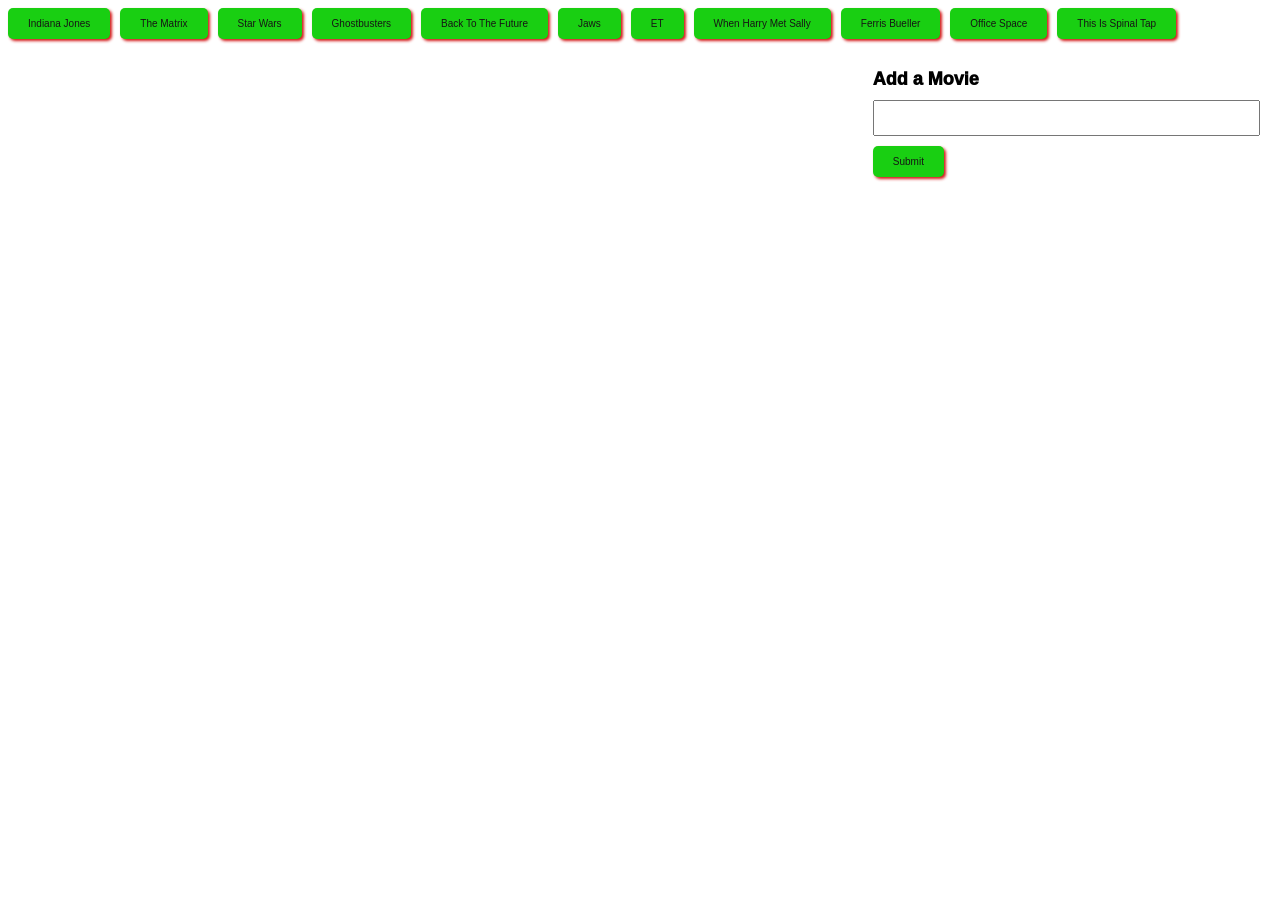
<file: index.html>
<!DOCTYPE html>
<html lang="en">

<head>
  <meta charset="UTF-8">
  <title>Movie Madness</title>
  <link rel="stylesheet" type="text/css" href="style.css">
</head>

<body>

  <div id="movie-buttons">

  </div>

  <form id="movie-form">
    <label for="movie-input">Add a Movie</label>
    <input type="text" id="movie-input"><br>
    <input id="add-movie" type="submit" value="Submit">
  </form>

  <div id="movies">

  </div>

  <script
  src="https://code.jquery.com/jquery-3.3.1.min.js"
  integrity="sha256-FgpCb/KJQlLNfOu91ta32o/NMZxltwRo8QtmkMRdAu8="
  crossorigin="anonymous"></script>
  <script src="movieMadness.js"></script>
  
</body>
</html>
</file>
<file: style.css>
body {
  font: 18px arial, sans-serif;
  /* background: #eee; */
  background-image: url("https://wallpapercave.com/wp/v0N5WKw.jpg");
}

#movies {
  width: 100%;
}

.movies-item {
  float: left;
  padding: 100px;
}

form {
  float: right;
  width: 30%;
  padding: 20px;
}

label {
  display: block;
  margin-bottom: 10px;
  font-weight: 1000;
}

input[type="text"] {
  width: 100%;
  height: 30px;
  margin-bottom: 10px;
  font-size: 18px;
}

button,
input[type="submit"] {
  padding: 10px 20px;
  margin: 0 10px 10px 0;
  font-size: 10px;
  color: rgb(22, 22, 21);
  cursor: pointer;
  background: #19cf12;
  border: 0;
  border-radius: 5px;
  box-shadow: 2px 2px 3px rgb(211, 25, 25);
}

button:hover,
input[type="submit"]:hover {
  background: #25afe6;
}

button.active {
  background: #c01d2b;
}
</file>
